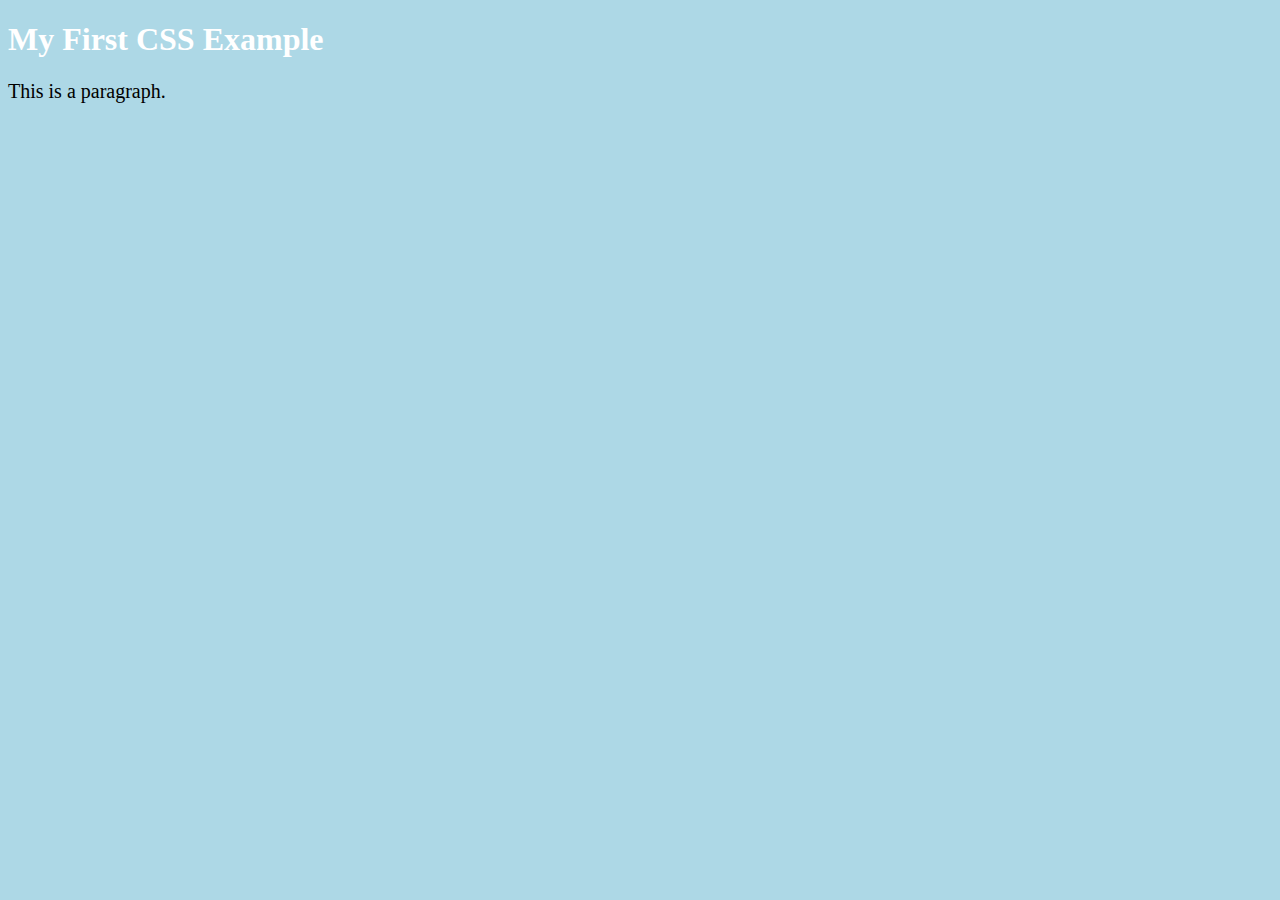
<file: assets/vedios/nunu_files/saved_resource.html>
<!DOCTYPE html>
<!-- saved from url=(0061)https://www.w3schools.com/css/tryit.asp?filename=trycss_intro -->
<html><head><meta http-equiv="Content-Type" content="text/html; charset=UTF-8">
<style>
body {
  background-color: lightblue;
}

h1 {
  color: white;
  text-aliwwwwwwwwwwwwwwgn: center;
}

p {
  font-family: verdana;
  font-size: 20px;
}wwwwwwwwwwwwwwwwwww
</style>
</head>
<body contenteditable="false">

<h1>My First CSS Example</h1>
<p>This is a paragraph.</p>





</body></html>
</file>
